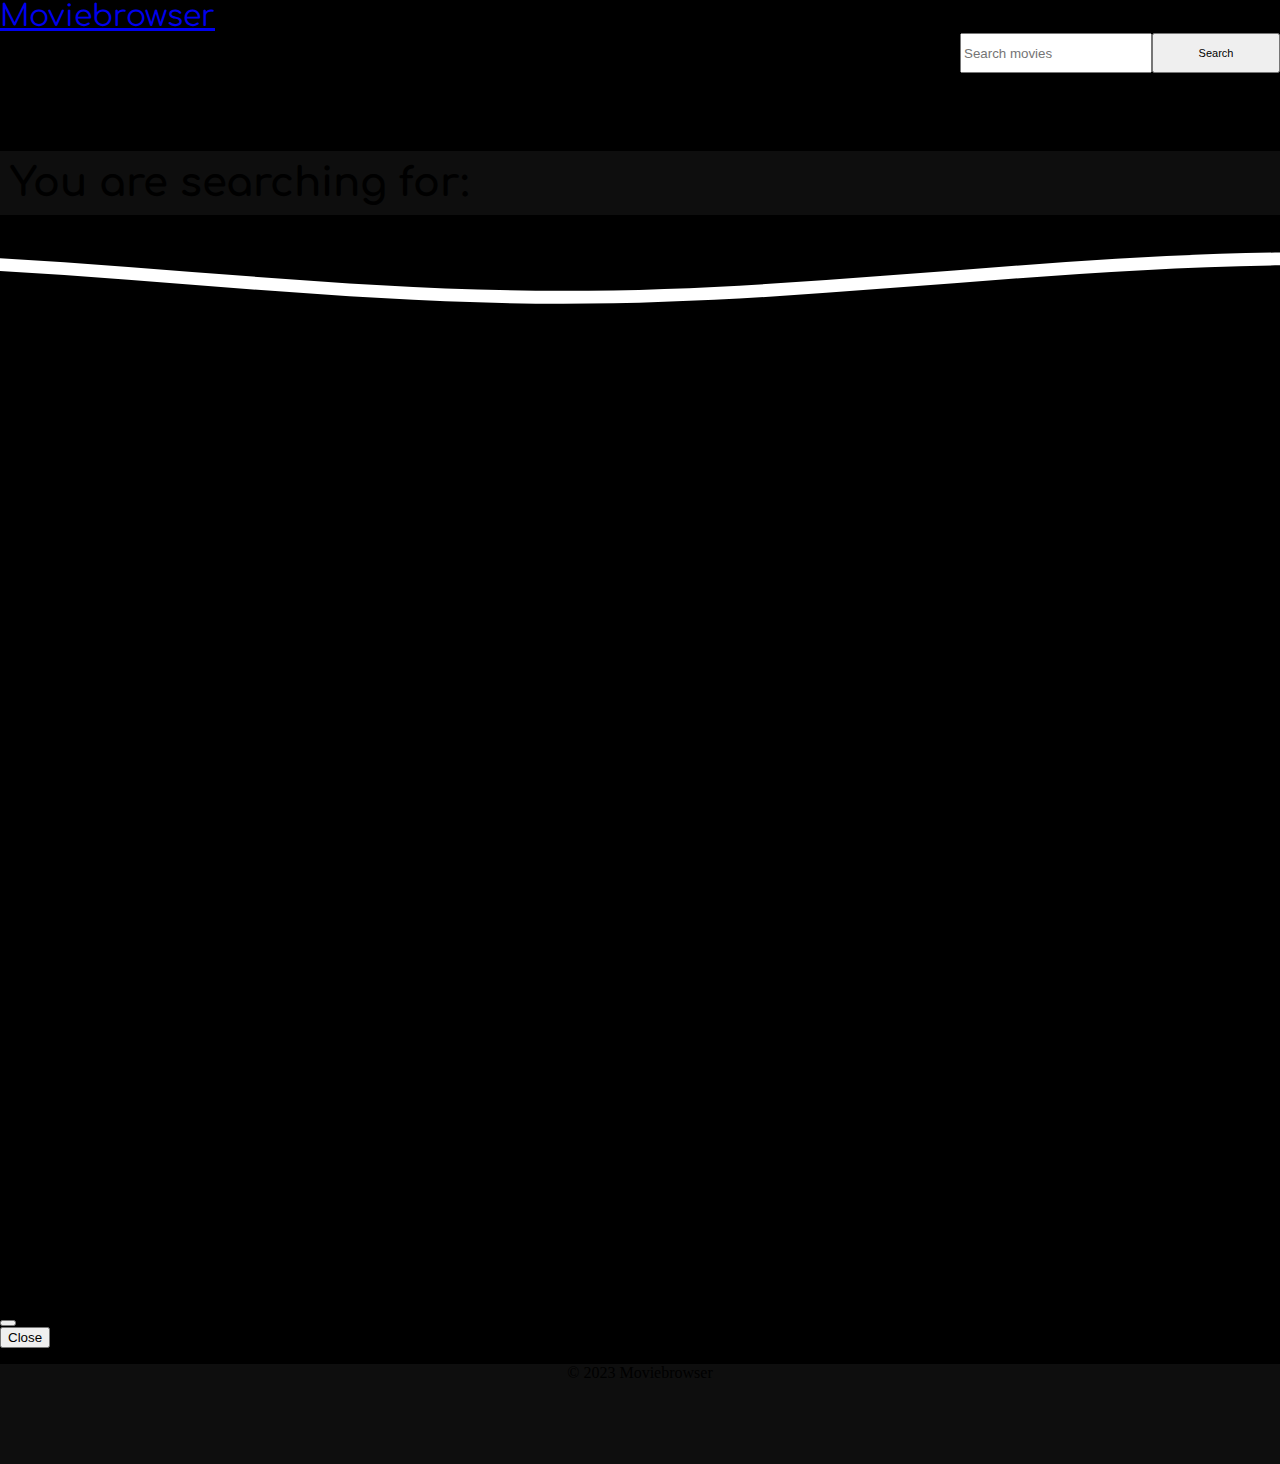
<file: searchresults.html>
<!DOCTYPE html>
<html lang="en">
<head>
    <meta charset="UTF-8">
    <meta name="viewport" content="width=device-width, initial-scale=1.0">
    <title>Moviebrowser</title>
<!-- CDN Bootstrap -->
    <link href="https://cdn.jsdelivr.net/npm/bootstrap@5.0.2/dist/css/bootstrap.min.css" rel="stylesheet" integrity="sha384-EVSTQN3/azprG1Anm3QDgpJLIm9Nao0Yz1ztcQTwFspd3yD65VohhpuuCOmLASjC" crossorigin="anonymous">
    <script src="https://cdn.jsdelivr.net/npm/bootstrap@5.0.2/dist/js/bootstrap.bundle.min.js" integrity="sha384-MrcW6ZMFYlzcLA8Nl+NtUVF0sA7MsXsP1UyJoMp4YLEuNSfAP+JcXn/tWtIaxVXM" crossorigin="anonymous"></script>
<!-- Google fonts -->
    <link rel="preconnect" href="https://fonts.googleapis.com">
    <link rel="preconnect" href="https://fonts.gstatic.com" crossorigin>
    <link href="https://fonts.googleapis.com/css2?family=Comfortaa:wght@300&family=Prompt:wght@100&display=swap" rel="stylesheet">
<!-- Shared CSS -->
<link rel="stylesheet" href="/css/base.css">
<!-- CSS -->
    <link rel="stylesheet" href="/css/searchpage.css">
<!-- Animated divider -->
<link rel="stylesheet" href="/css/divider.css">
<!-- Media Query -->
    <link rel="stylesheet" href="/css/mq-searchpage.css">

</head>
<body>
    <!-- Bootstrap Navbar -->
    <nav class="navbar navbar-expand-lg navbar-light custom-nav">
        <div class="container-fluid">
          <a class="navbar-brand text-primary logo2" href="index.html">Moviebrowser</a>
          <form class="d-flex searchpage-form">
            <input class="form-control me-2" type="search" placeholder="Search movies" aria-label="Search" id="searchInput">
              <button class="btn btn-outline-light" type="submit" id="searchButton">Search</button>
          </form>
        </div>
    </nav>

<!-- Hero Section -->
<section id="hero-container" class="text-white p-5 hero-container">
      <h2 id="search-h1">You are searching for: <span id="dynamic-search-text"></span></h2>
      <svg class="editorial"
xmlns="http://www.w3.org/2000/svg"
xmlns:xlink="http://www.w3.org/1999/xlink"
viewBox="0 24 150 28 "
preserveAspectRatio="none">
<defs>
<path id="gentle-wave"
d="M-160 44c30 0 
58-18 88-18s
58 18 88 18 
58-18 88-18 
58 18 88 18
v44h-352z" />
</defs>
<g class="parallax1">
<use xlink:href="#gentle-wave" x="50" y="3" fill="blue"/>
</g>
<g class="parallax2">
<use xlink:href="#gentle-wave" x="50" y="0" fill="white"/>
</g>
 <g class="parallax3">
<use xlink:href="#gentle-wave" x="50" y="9" fill="red"/>
</g>
<g class="parallax4">
<use xlink:href="#gentle-wave" x="50" y="6" fill="black"/>  
</g>
</svg>
</section>

<div id="blackdiv"></div>
    

<!-- Searchresults -->
<div class="search-bg">
<main class="container search-container">
    <div class="row row-cols-1 row-cols-md-2 row-cols-lg-3 g-4" id="searchResults">
<!-- Cards created in js file-->
    </div>
</main>
</div>


<!-- Movie Details Modal -->
  <div class="modal fade" id="infoModal" tabindex="-1" aria-labelledby="exampleModalLabel" aria-hidden="true">
    <div class="modal-dialog modal-dialog-scrollable">
      <div class="modal-content">
        <div class="modal-header">
          <h5 class="modal-title" id="exampleModalLabel">Modal title</h5>
          <button type="button" class="btn-close" data-bs-dismiss="modal" aria-label="Close"></button>
        </div>
        <div class="modal-body">
          
        </div>
        <div class="modal-footer">
          <button type="button" class="btn btn-secondary" data-bs-dismiss="modal">Close</button>
        </div>
      </div>
    </div>
  </div>
    
  <footer>
    <p class="copyright">&copy; 2023 Moviebrowser</p>
  </footer>
<!-- JS -->
<script src="/js/main.js"></script>

</body>
</html>
</file>
<file: css/base.css>
* {
    -webkit-user-select: none;  /* Safari */
    -moz-user-select: none;     /* Firefox */
    -ms-user-select: none;      /* IE10+/Edge */
    user-select: none;          /* Standard syntax */
  }

body,
.container {
    background-color: black;
}

body::-webkit-scrollbar {
    width: 12px; 
  }

body::-webkit-scrollbar-thumb {
    background: rgb(14, 14, 14);;
  }

#infoModal .modal-dialog::-webkit-scrollbar-track {
    background: rgb(171, 167, 167); 
  }
  
#infoModal .modal-dialog::-webkit-scrollbar-thumb {
    background: rgb(171, 167, 167); 
    border-radius: 10px;
  }
  
#infoModal .modal-dialog::-webkit-scrollbar {
    width: 8px; 
    height: 8px; 
  }

.custom-nav {
    background-color: black;
    height: 100px;
    font-size: 26px;
    font-family: 'Comfortaa', sans-serif;
}

footer {
    background-color: rgb(14, 14, 14);
    height: 100px;
    width: 100%;
   
}

.copyright {
    text-align: center;
}
</file>
<file: css/searchpage.css>
* {
    -webkit-user-select: none;  /* Safari */
    -moz-user-select: none;     /* Firefox */
    -ms-user-select: none;      /* IE10+/Edge */
    user-select: none;          /* Standard syntax */
  }

.no-results {
    color: white;
    font-size: 30px;
    width: 100%;
    text-align: center;
    padding: 100px;
  }

#search-container  {
    width: 150px;
}

.searchpage-form {
    display: flex;
    justify-content: flex-end;
    align-items: center;
    width: 100%;  
}

#searchInput {
    align-self: center;
    height: 2.5rem;
}

#searchButton{
    align-self: center;
    height: 2.5rem;
}

.logo2 {
    font-size: 30px;
    margin-right: 1%;
}


.hero-container {
    position: relative;
    background-color: rgb(14, 14, 14);
  }

#blackdiv {
    height: 100px;
}

.search-bg {
    background-color: black;
    min-height: 100vh;
}


#search-h1 {
    font-family: 'Comfortaa', sans-serif;;
    font-size: 40px;
    padding: 10px;
}

.error-div {
    margin: 0 auto;
    display: flex;
    flex-direction: column;
    justify-content: center;
    align-items: center;
}
.error-msg {
    color: white;
    font-size: 26px;
    padding-top: 40px;
    align-self: center;
}

.error-img {
    width: 200px;
    margin: 0 auto;
    border-radius: 10px;
}

.card {
    display: flex;
    flex-direction: column;
    cursor: pointer;
}

.card-body {
    min-height: 200px;
    flex-grow: 1;
}

.card-img-top {
    height: 450px;
    object-fit: cover;
}
</file>
<file: css/divider.css>
body
{
  margin:0;
  padding:0;
  background-color:black;
}

.editorial {
  display: block;
  width: 100%;
  height: 60px;
  max-height:60px;
  z-index:5;
  bottom:1;
  position:absolute;
  left:0px;
  float:left;
}

.parallax1 > use {
  animation: move-forever1 10s linear infinite;
  &:nth-child(1) {
    animation-delay: -2s;
  }
}
.parallax2 > use {
  animation: move-forever2 8s linear infinite;
  &:nth-child(1) {
    animation-delay: -2s;
  }
}
.parallax3 > use {
  animation: move-forever3 6s linear infinite;
  &:nth-child(1) {
    animation-delay: -2s;
  }
}
.parallax4 > use {
  animation: move-forever4 4s linear infinite;
  &:nth-child(1) {
    animation-delay: -2s;
  }
  
}

@keyframes move-forever1 {
  0% {
    transform: translate(85px, 0%);
  }
  100% {
    transform: translate(-90px, 0%);
  }
}
@keyframes move-forever2 {
  0% {
    transform: translate(-90px, 0%);
  }
  100% {
    transform: translate(85px, 0%);
  }
}
@keyframes move-forever3 {
  0% {
    transform: translate(85px, 0%);
  }
  100% {
    transform: translate(-90px, 0%);
  }
}
@keyframes move-forever4 {
  0% {
    transform: translate(-90px, 0%);
  }
  100% {
    transform: translate(85px, 0%);
  }
}
</file>
<file: css/mq-searchpage.css>
/* Extra small devices (portrait phones, less than 576px) */
@media (max-width: 575.98px) { 
    body,
    html {
        overflow-x: hidden;
    }

    #wrapper-mobile {
        width: 100vw;
        padding-left: 5px;
        padding-right: 5px;
        box-sizing: border-box;
        
    }

    .navbar {
        z-index: 1000;
        position: relative;
    }

    .navbar-nav {
        display: none;
    }

    .logo2 {
        margin: 0 auto;
     }

    .d-flex {
        margin: 0 auto;
    }

    .searchpage-form {
        align-items: center;
        justify-content: center;
    }

    #search-h1 {
        font-size: 20px;
    }

    #searchInput{
        width: 12rem;
    }

    #searchButton  {
        width: 20%;
        font-size: 11px;
    }

    #hero-container {
        margin-top: 4%;
    }


 }

/* Small devices (landscape phones, 576px and up) */
@media (min-width: 576px) and (max-width: 767.98px) { 
    body,
    html {
        overflow-x: hidden;
    }

    #wrapper-mobile {
        width: 100vw;
        padding-left: 5px;
        padding-right: 5px;
        box-sizing: border-box;
        
    }

    .navbar {
        z-index: 1000;
        position: relative;
    }

    .navbar-nav {
        display: none;
    }

    .logo2 {
        margin: 0 auto;
     }

    .d-flex {
        margin: 0 auto;
    }

    .searchpage-form {
        align-items: center;
        justify-content: center;
    }


    #searchInput{
        width: 12rem;
    }

    #searchButton  {
        width: 20%;
        font-size: 11px;
    }

    #hero-container {
        margin-top: 4%;
    }

 }

/* Medium devices (tablets, 768px and up) */
@media (min-width: 768px) and (max-width: 991.98px) { 
    body,
    html {
        overflow-x: hidden;
    }

    #wrapper-mobile {
        width: 100vw;
        padding-left: 5px;
        padding-right: 5px;
        box-sizing: border-box;
        
    }

    .navbar {
        z-index: 1000;
        position: relative;
    }

    .navbar-nav {
        display: none;
    }

    .logo2 {
       margin: 0 auto;
    }

    .d-flex {
        margin: 0 auto;
    }
    .searchpage-form {
        align-items: center;
        justify-content: center;
        width: 100%;
    }

    #searchInput{
        width: 20rem;
    }

    #searchButton  {
        width: 15%;
        font-size: 15px;
    }

    #hero-container {
        margin-top: 4%;
    }


}

/* Large devices (desktops, 992px and up) */
@media (min-width: 992px) and (max-width: 1199.98px) {
    body,
    html {
        overflow-x: hidden;
    }

    .navbar {
        z-index: 1000;
        position: relative;
    }

    .custom-nav {
        font-size: 18px;
    }

    .d-flex {
        margin: 0 auto;
    }

    #search-container {
        width: 70px;
    }

    #searchInput{
        width: 18rem;
    }

    #searchButton  {
        width: 15%;
        font-size: 11px;
    }

    #hero-container {
        margin-top: 4%;
    }

 }

/* Extra large devices (large desktops, 1200px and up) */
@media (min-width: 1200px) and (max-width: 1399.98px) { 

    body,
    html {
        overflow-x: hidden;
    }

    .navbar {
        z-index: 1000;
        position: relative;
    }

    .custom-nav {
        font-size: 18px;
    }

    .d-flex {
        margin: 0 auto;
    }

    #search-container {
        width: 70px;
    }

    #searchInput{
        width: 12rem;
    }

    #searchButton  {
        width: 10%;
        font-size: 11px;
    }

    #hero-container {
        margin-top: 4%;
    }
 
   

}

/* Extra extra large devices (larger desktops, 1400px and up) */
@media (min-width: 1400px) {

    body,
    html {
        overflow-x: hidden;
    }

    .navbar {
        z-index: 1000;
        position: relative;
    }

    .custom-nav {
        font-size: 18px;
    }

    .d-flex {
        margin: 0 auto;
    }

    #search-container {
        width: 70px;
    }

    #searchInput{
        width: 22rem;
    }

    #searchButton  {
        width: 10%;
        font-size: 11px;
    }

    #hero-container {
        margin-top: 4%;
    }

    .logo2 {
        font-size: 3rem;
     }
 }
</file>
